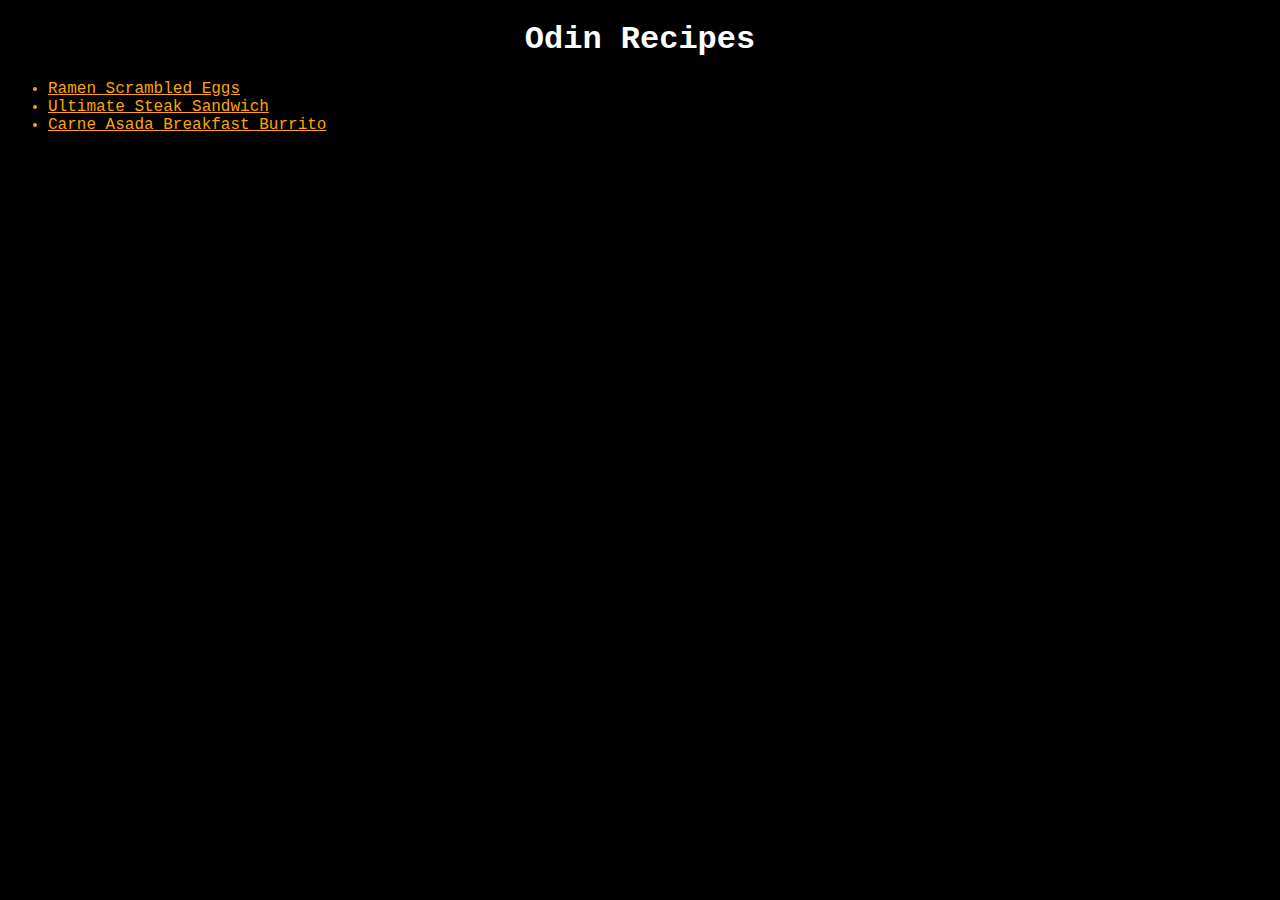
<file: index.html>
<!DOCTYPE html>
<html lang="en">
<head>
    <meta charset="UTF-8">
    <meta http-equiv="X-UA-Compatible" content="IE=edge">
    <meta name="viewport" content="width=device-width, initial-scale=1.0">
    <title>Document</title>
    <link rel="stylesheet" href="styles.css">
</head>
<body>
    <h1 class="title">Odin Recipes</h1>
    <ul>
        <li><a href="recipes/ramen.html">Ramen Scrambled Eggs</a></li>
        <li><a href="recipes/sandwich.html">Ultimate Steak Sandwich</a></li>
        <li><a href="recipes/burrito.html">Carne Asada Breakfast Burrito</a></li>
    </ul>
    
</body>
</html>
</file>
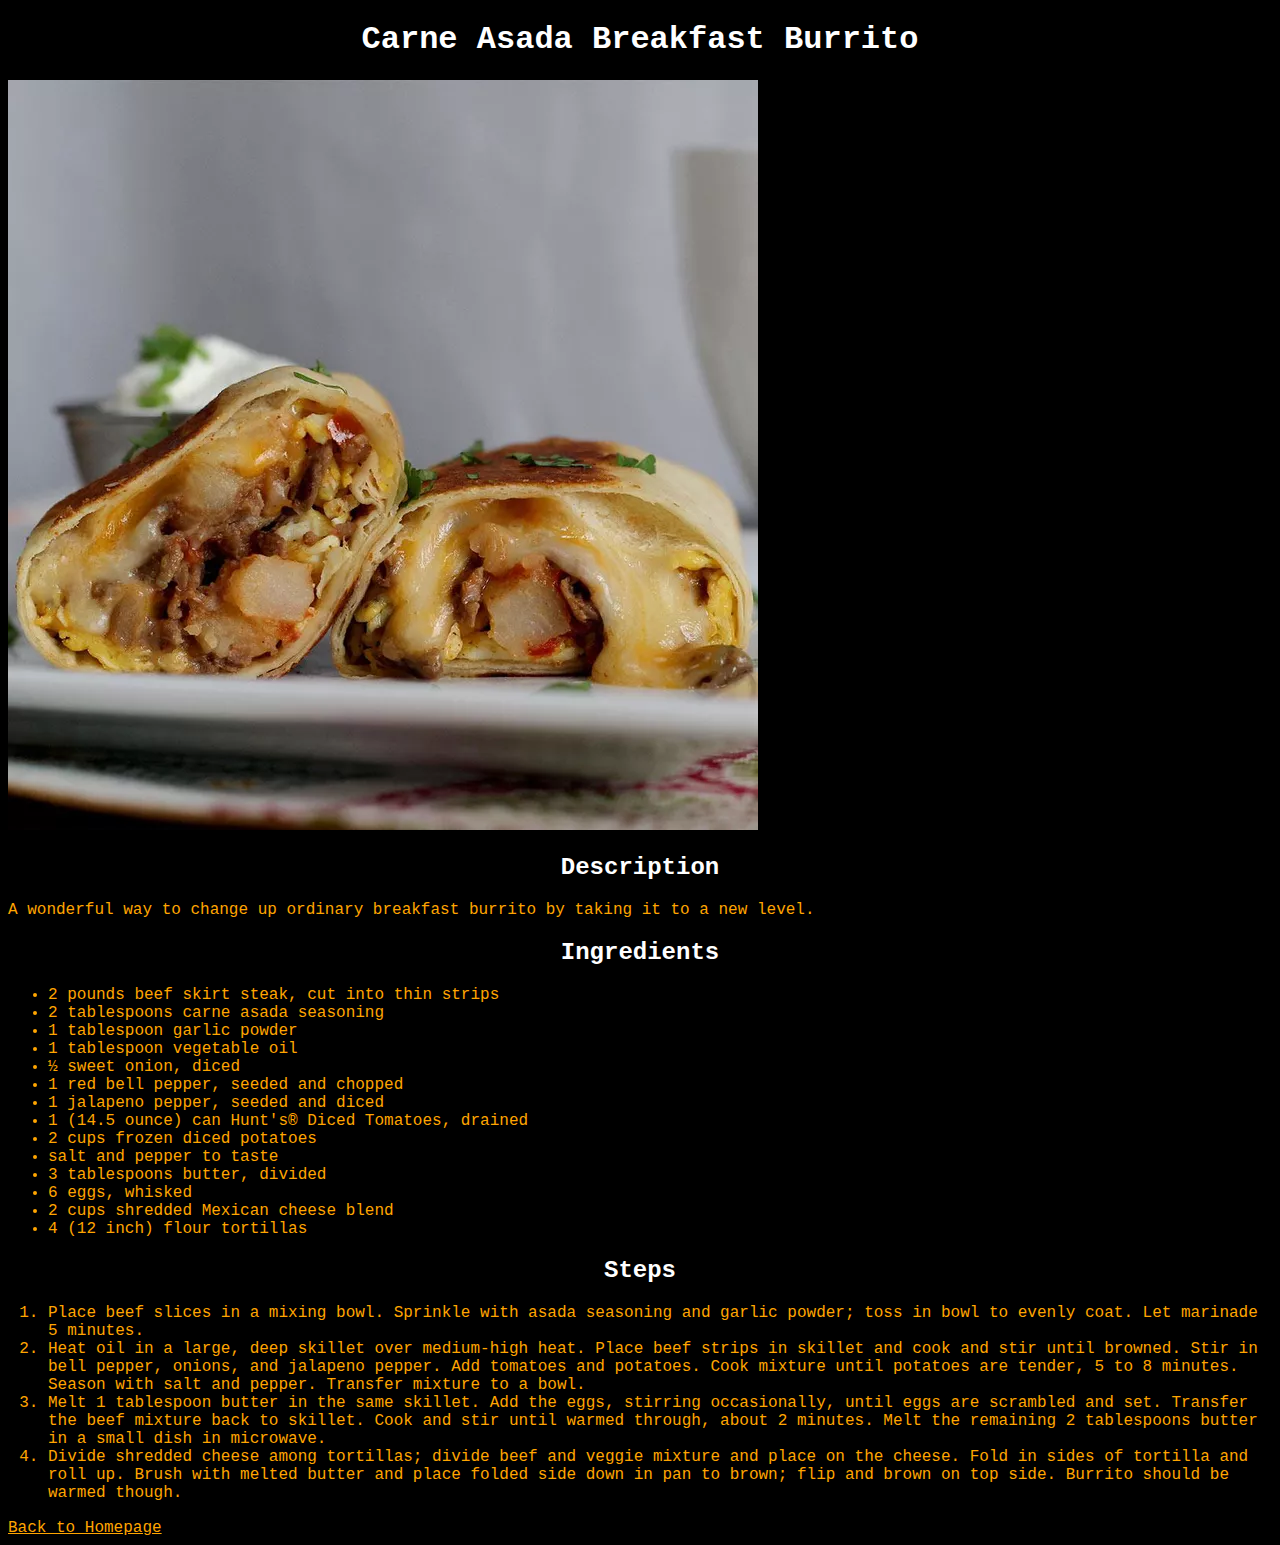
<file: recipes/burrito.html>
<!DOCTYPE html>
<html lang="en">
<head>
    <meta charset="UTF-8">
    <meta http-equiv="X-UA-Compatible" content="IE=edge">
    <meta name="viewport" content="width=device-width, initial-scale=1.0">
    <title>Document</title>
    <link rel="stylesheet" href="../styles.css">
</head>
<body>
    <h1>Carne Asada Breakfast Burrito</h1>
    <img src="burrito.webp" alt="a delicicous Carne Asada Breakfast burrito plated and sliced in half.">
    <h2>Description</h2>
    <p>A wonderful way to change up ordinary breakfast burrito by taking it to a new level.</p>
    <h2>Ingredients</h2>
    <ul>
        <li>2 pounds beef skirt steak, cut into thin strips</li>
        <li>2 tablespoons carne asada seasoning</li>
        <li>1 tablespoon garlic powder</li>
        <li>1 tablespoon vegetable oil</li>
        <li>½ sweet onion, diced</li>
        <li>1 red bell pepper, seeded and chopped</li>
        <li>1 jalapeno pepper, seeded and diced</li>
        <li>1 (14.5 ounce) can Hunt's® Diced Tomatoes, drained</li>
        <li>2 cups frozen diced potatoes</li>
        <li>salt and pepper to taste</li>
        <li>3 tablespoons butter, divided</li>
        <li>6 eggs, whisked</li>
        <li>2 cups shredded Mexican cheese blend</li>
        <li>4 (12 inch) flour tortillas</li>
    </ul>
    <h2>Steps</h2>
    <ol>
        <li>Place beef slices in a mixing bowl. Sprinkle with asada seasoning and garlic powder; toss in bowl to evenly coat. Let marinade 5 minutes.</li>
        <li>Heat oil in a large, deep skillet over medium-high heat. Place beef strips in skillet and cook and stir until browned. Stir in bell pepper, onions, and jalapeno pepper. Add tomatoes and potatoes. Cook mixture until potatoes are tender, 5 to 8 minutes. Season with salt and pepper. Transfer mixture to a bowl.</li>
        <li>Melt 1 tablespoon butter in the same skillet. Add the eggs, stirring occasionally, until eggs are scrambled and set. Transfer the beef mixture back to skillet. Cook and stir until warmed through, about 2 minutes. Melt the remaining 2 tablespoons butter in a small dish in microwave.</li>
        <li>Divide shredded cheese among tortillas; divide beef and veggie mixture and place on the cheese. Fold in sides of tortilla and roll up. Brush with melted butter and place folded side down in pan to brown; flip and brown on top side. Burrito should be warmed though.</li>
    </ol>
    <a href="../index.html">Back to Homepage</a>
</body>
</html>
</file>
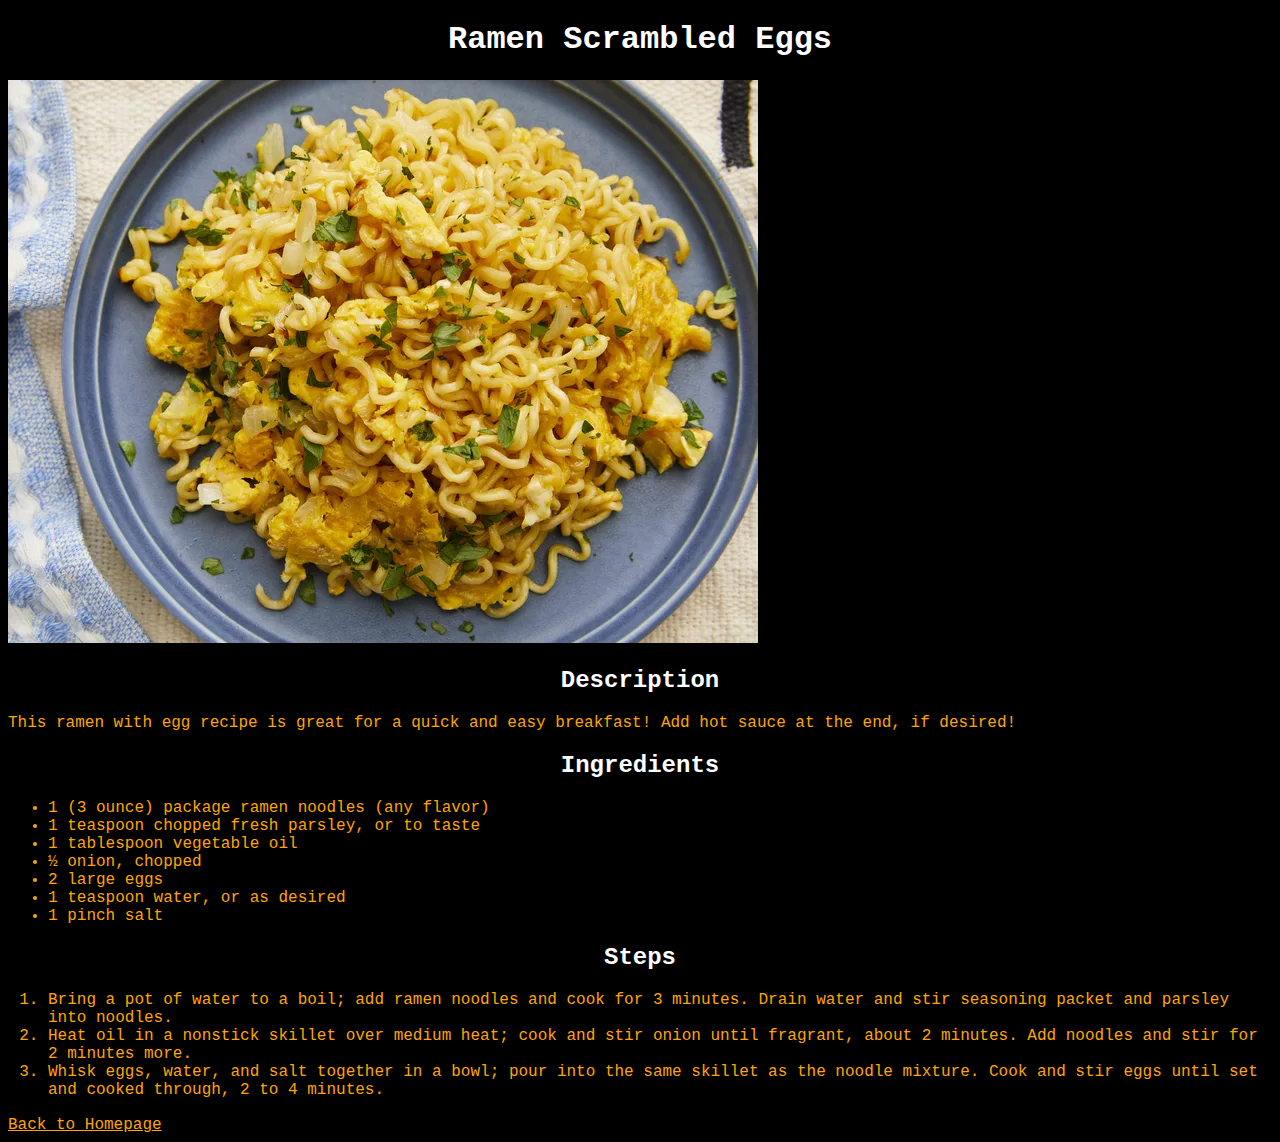
<file: recipes/ramen.html>
<!DOCTYPE html>
<html lang="en">
<head>
    <meta charset="UTF-8">
    <meta http-equiv="X-UA-Compatible" content="IE=edge">
    <meta name="viewport" content="width=device-width, initial-scale=1.0">
    <title>Document</title>
    <link rel="stylesheet" href="../styles.css">
</head>
<body>
    <h1>Ramen Scrambled Eggs</h1>
    <img src="ramen.webp" alt="A lovely plate of Ramen Scrambled eggs garnished with fresh parsley.">
    <h2>Description</h2>
    <p>This ramen with egg recipe is great for a quick and easy breakfast! Add hot sauce at the end, if desired!</p>
    <h2>Ingredients</h2>
    <ul>
        <li>1 (3 ounce) package ramen noodles (any flavor)</li>
        <li>1 teaspoon chopped fresh parsley, or to taste</li>
        <li>1 tablespoon vegetable oil</li>
        <li>½ onion, chopped</li>
        <li>2 large eggs</li>
        <li>1 teaspoon water, or as desired</li>
        <li>1 pinch salt</li>
    </ul>
    <h2>Steps</h2>
    <ol>
        <li>Bring a pot of water to a boil; add ramen noodles and cook for 3 minutes. Drain water and stir seasoning packet and parsley into noodles.</li>
        <li>Heat oil in a nonstick skillet over medium heat; cook and stir onion until fragrant, about 2 minutes. Add noodles and stir for 2 minutes more.</li>
        <li>Whisk eggs, water, and salt together in a bowl; pour into the same skillet as the noodle mixture. Cook and stir eggs until set and cooked through, 2 to 4 minutes.</li>
    </ol>
    <a href="../index.html">Back to Homepage</a>
</body>
</html>
</file>
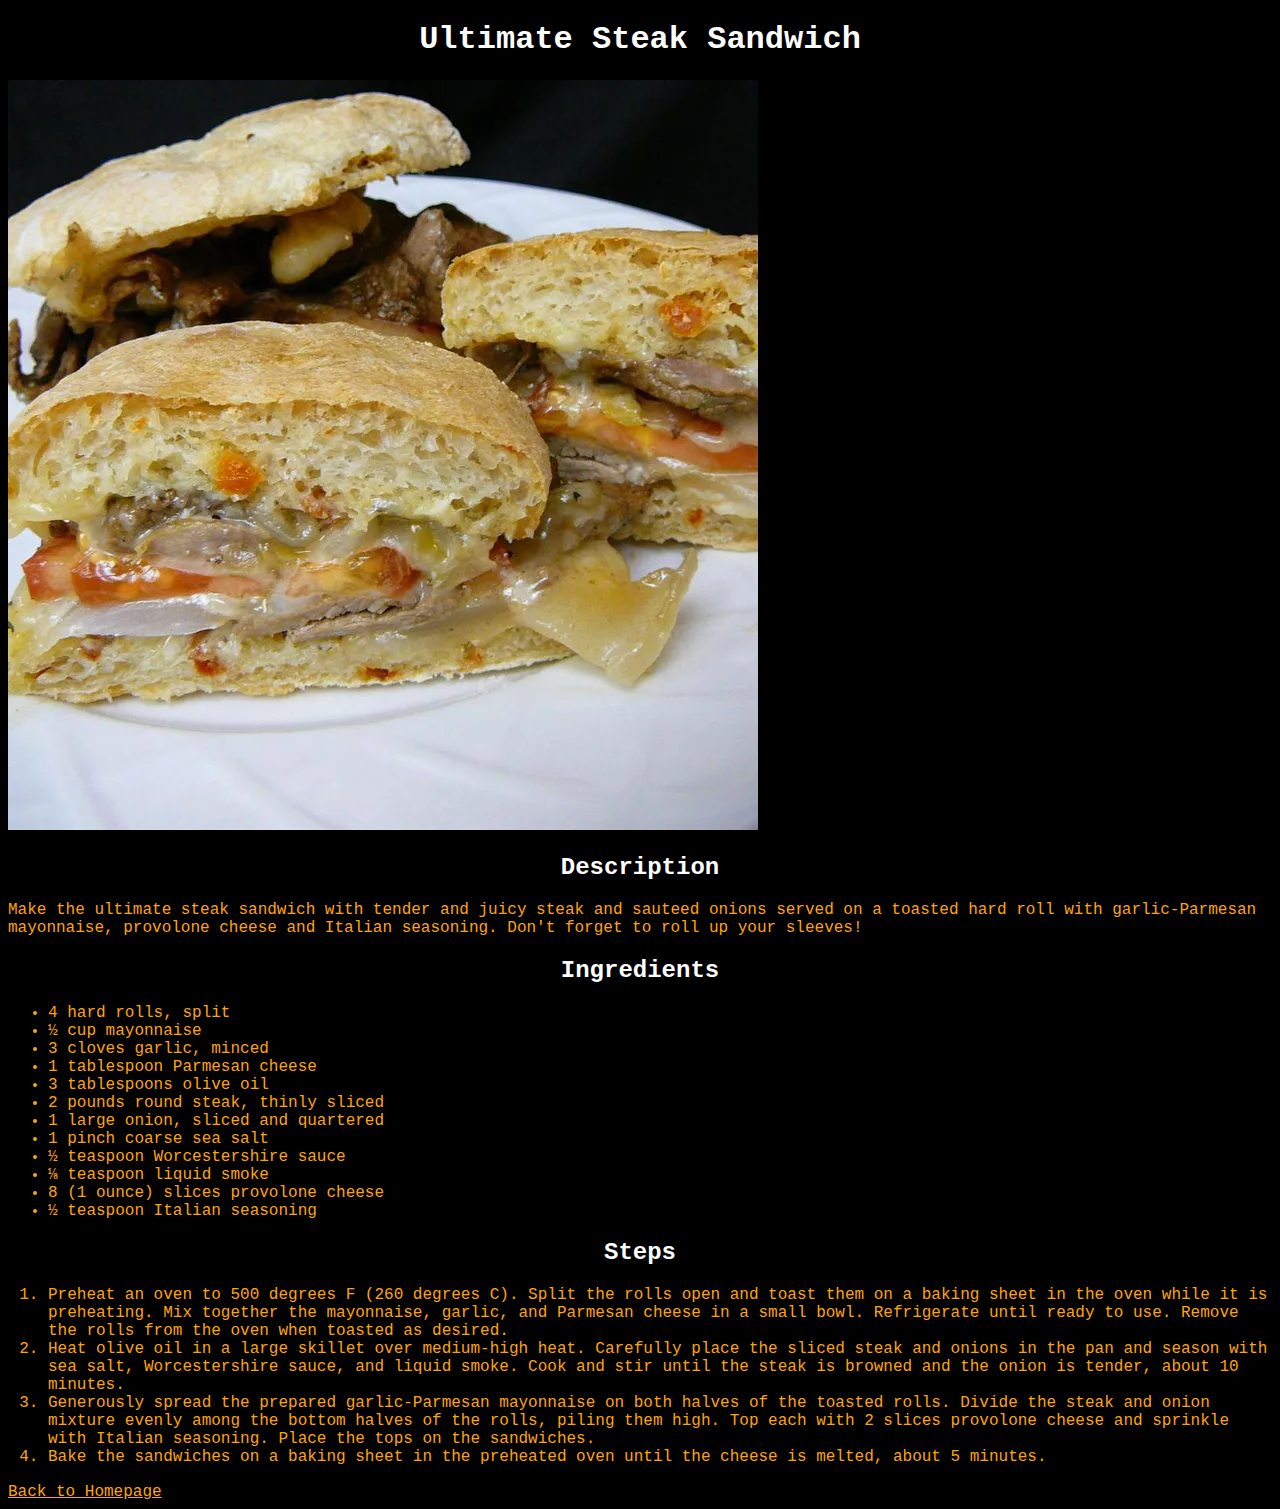
<file: recipes/sandwich.html>
<!DOCTYPE html>
<html lang="en">
<head>
    <meta charset="UTF-8">
    <meta http-equiv="X-UA-Compatible" content="IE=edge">
    <meta name="viewport" content="width=device-width, initial-scale=1.0">
    <title>Document</title>
    <link rel="stylesheet" href="../styles.css">
</head>
<body>
    <h1>Ultimate Steak Sandwich</h1>
    <img src="../recipes/sandwich.webp" alt="3 steak sandwiches with melted cheese resting on a white plate.">
    <h2>Description</h2>
    <p>Make the ultimate steak sandwich with tender and juicy steak and sauteed onions served on a toasted hard roll with garlic-Parmesan mayonnaise, provolone cheese and Italian seasoning. Don't forget to roll up your sleeves!</p>
    <h2>Ingredients</h2>
    <ul>
        <li>4 hard rolls, split</li>
        <li>½ cup mayonnaise</li>
        <li>3 cloves garlic, minced</li>
        <li>1 tablespoon Parmesan cheese</li>
        <li>3 tablespoons olive oil</li>
        <li>2 pounds round steak, thinly sliced</li>
        <li>1 large onion, sliced and quartered</li>
        <li>1 pinch coarse sea salt</li>
        <li>½ teaspoon Worcestershire sauce</li>
        <li>⅛ teaspoon liquid smoke</li>
        <li>8 (1 ounce) slices provolone cheese</li>
        <li>½ teaspoon Italian seasoning</li>
    </ul>
    <h2>Steps</h2>
    <ol>
        <li>Preheat an oven to 500 degrees F (260 degrees C). Split the rolls open and toast them on a baking sheet in the oven while it is preheating. Mix together the mayonnaise, garlic, and Parmesan cheese in a small bowl. Refrigerate until ready to use. Remove the rolls from the oven when toasted as desired.</li>
        <li>Heat olive oil in a large skillet over medium-high heat. Carefully place the sliced steak and onions in the pan and season with sea salt, Worcestershire sauce, and liquid smoke. Cook and stir until the steak is browned and the onion is tender, about 10 minutes.</li>
        <li>Generously spread the prepared garlic-Parmesan mayonnaise on both halves of the toasted rolls. Divide the steak and onion mixture evenly among the bottom halves of the rolls, piling them high. Top each with 2 slices provolone cheese and sprinkle with Italian seasoning. Place the tops on the sandwiches.</li>
        <li>Bake the sandwiches on a baking sheet in the preheated oven until the cheese is melted, about 5 minutes.</li>
    </ol>
    <a href="../index.html">Back to Homepage</a>
</body>
</html>
</file>
<file: styles.css>
h1, h2 {
    text-align: center;
    font-family: 'Courier New', Courier, monospace;
    color: white;
}

body {
    background-color: black;
}
a:visited {
    color: white;
}
p, ol, ul, a:hover, a {
    color: orange;
    font-family: 'Courier New', Courier, monospace;
}
</file>
